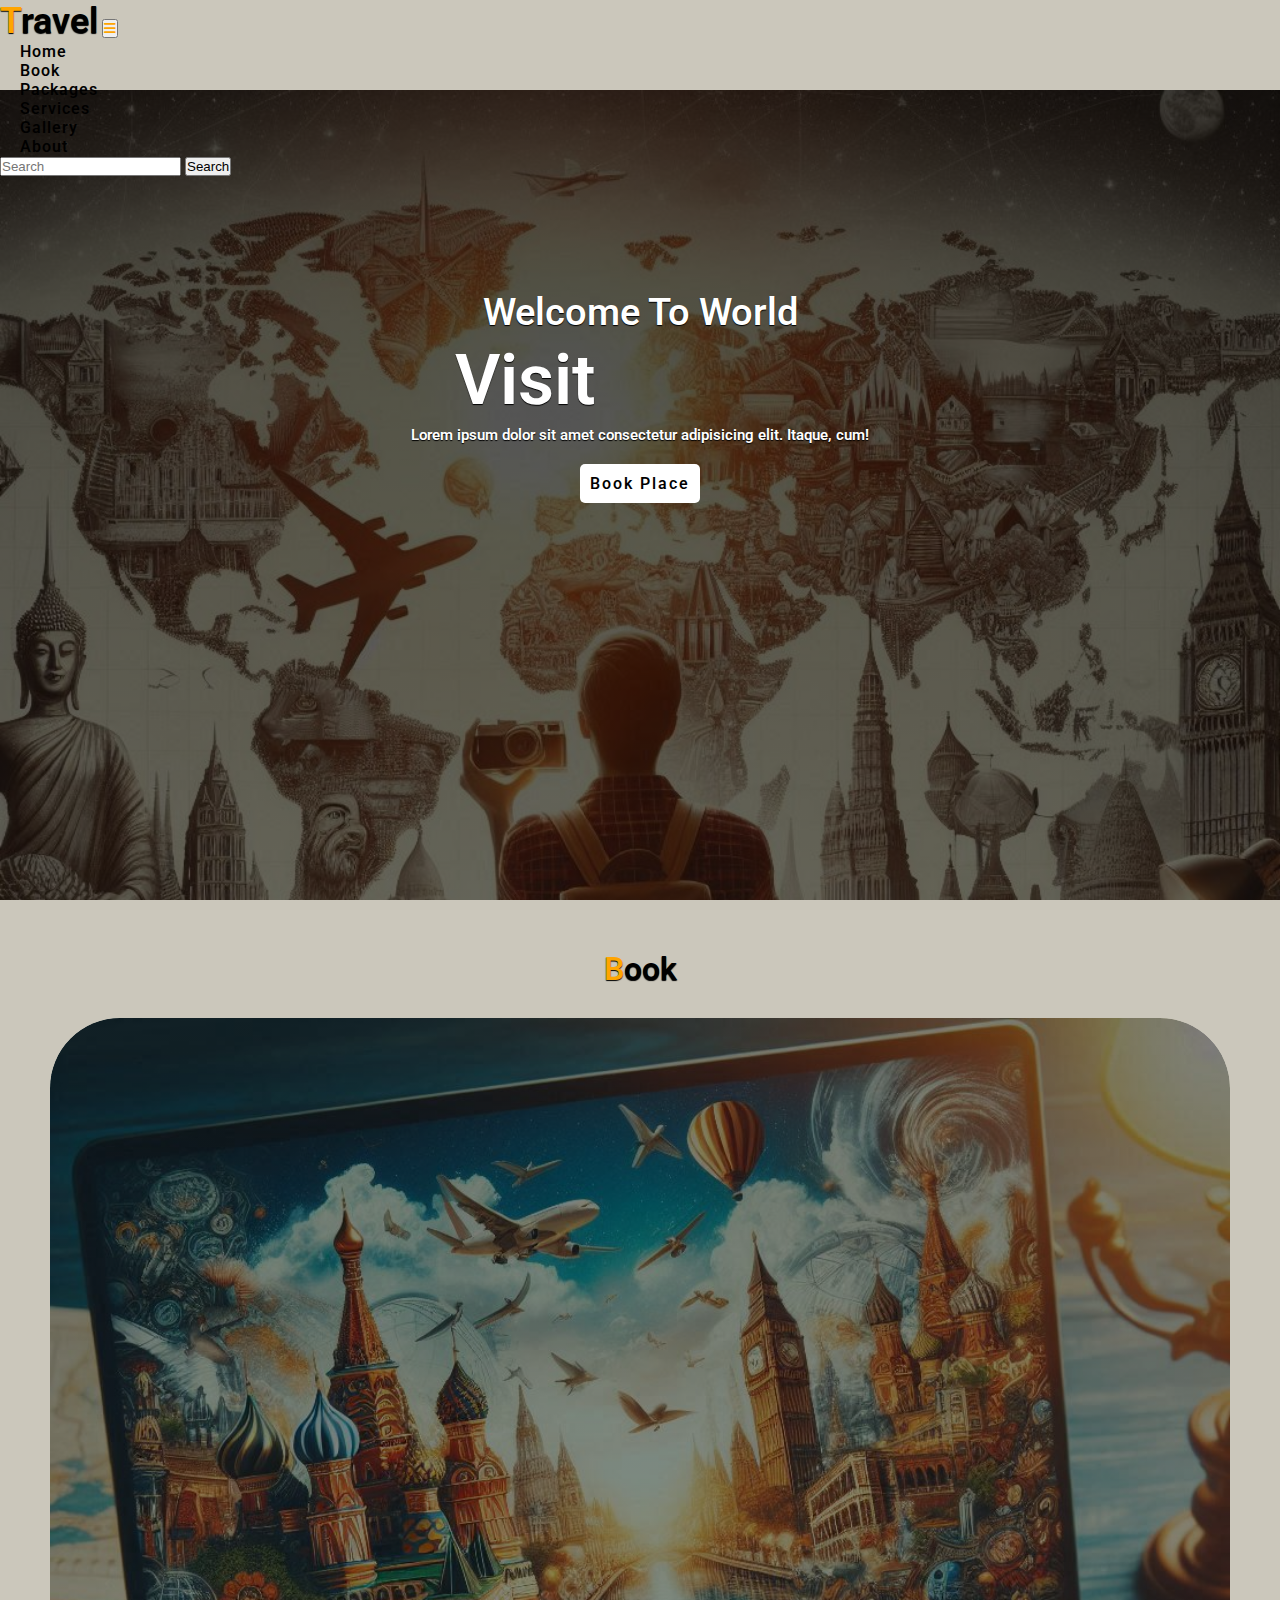
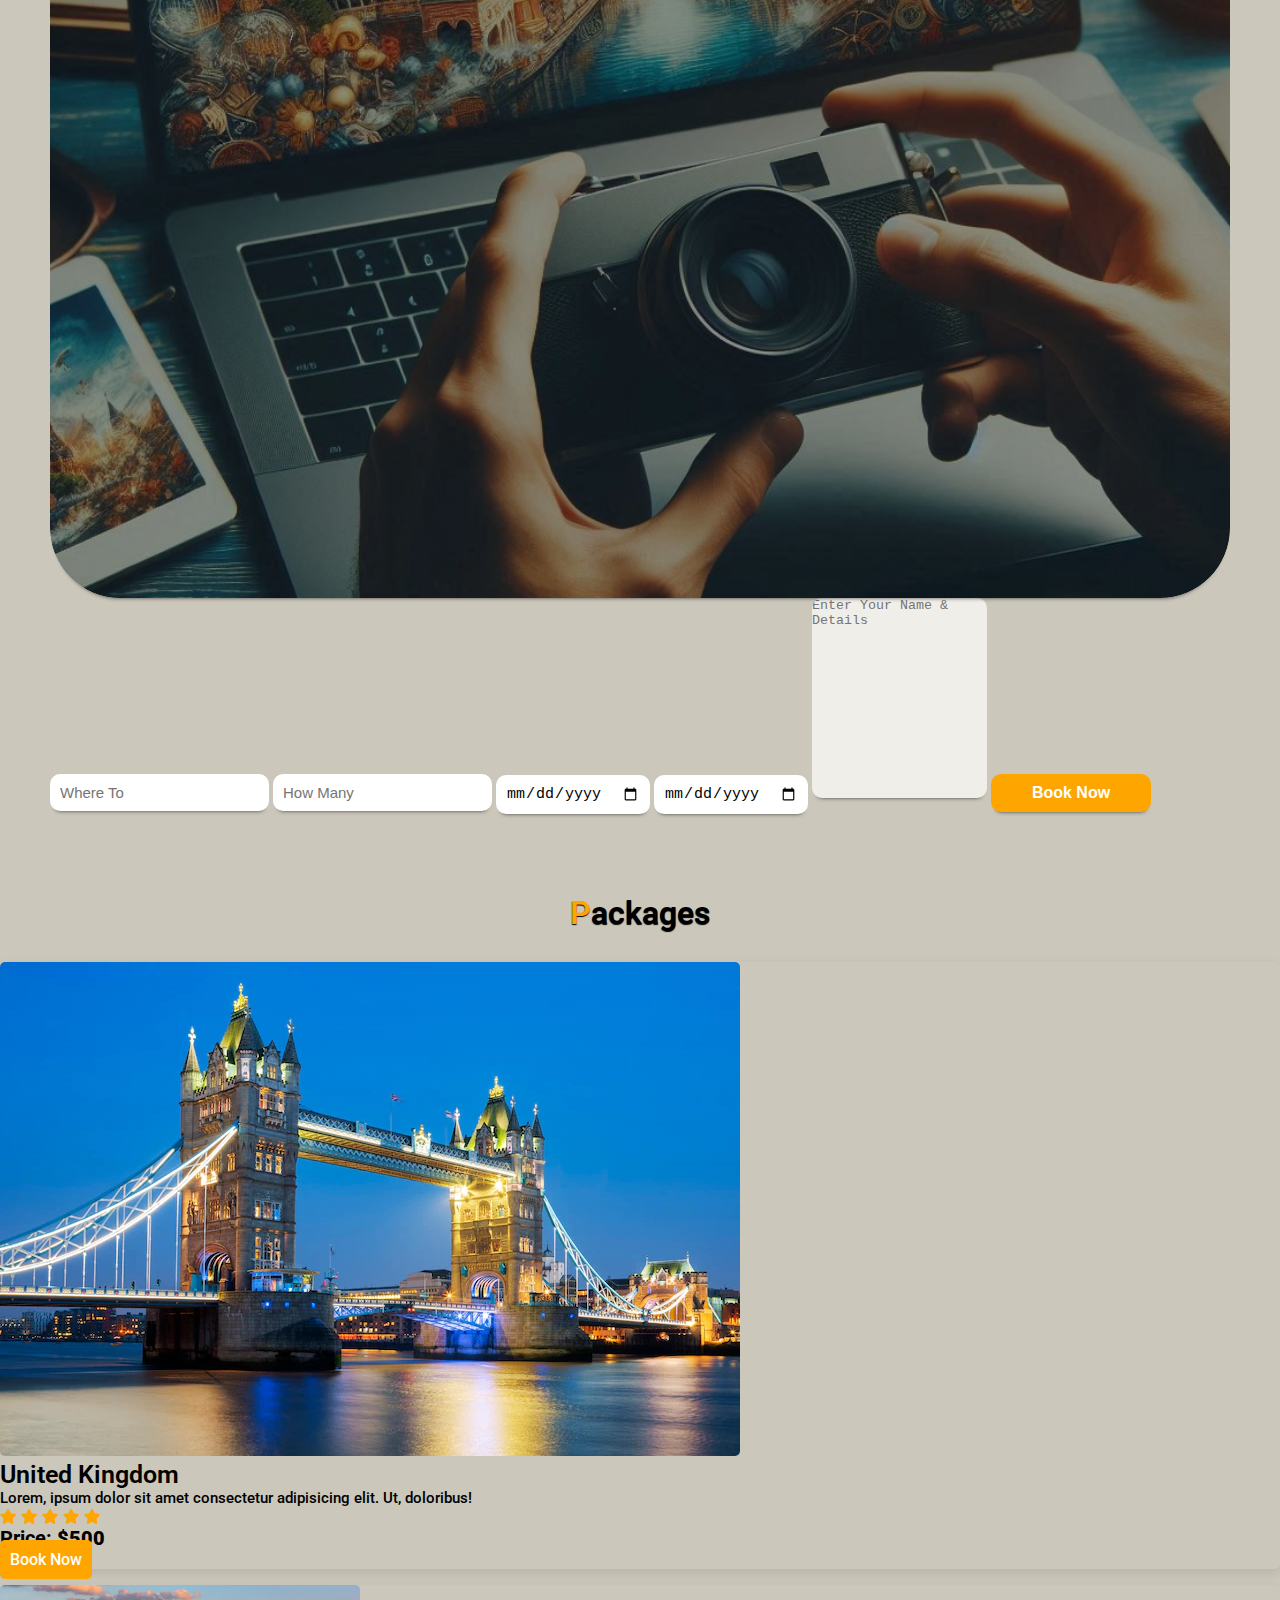
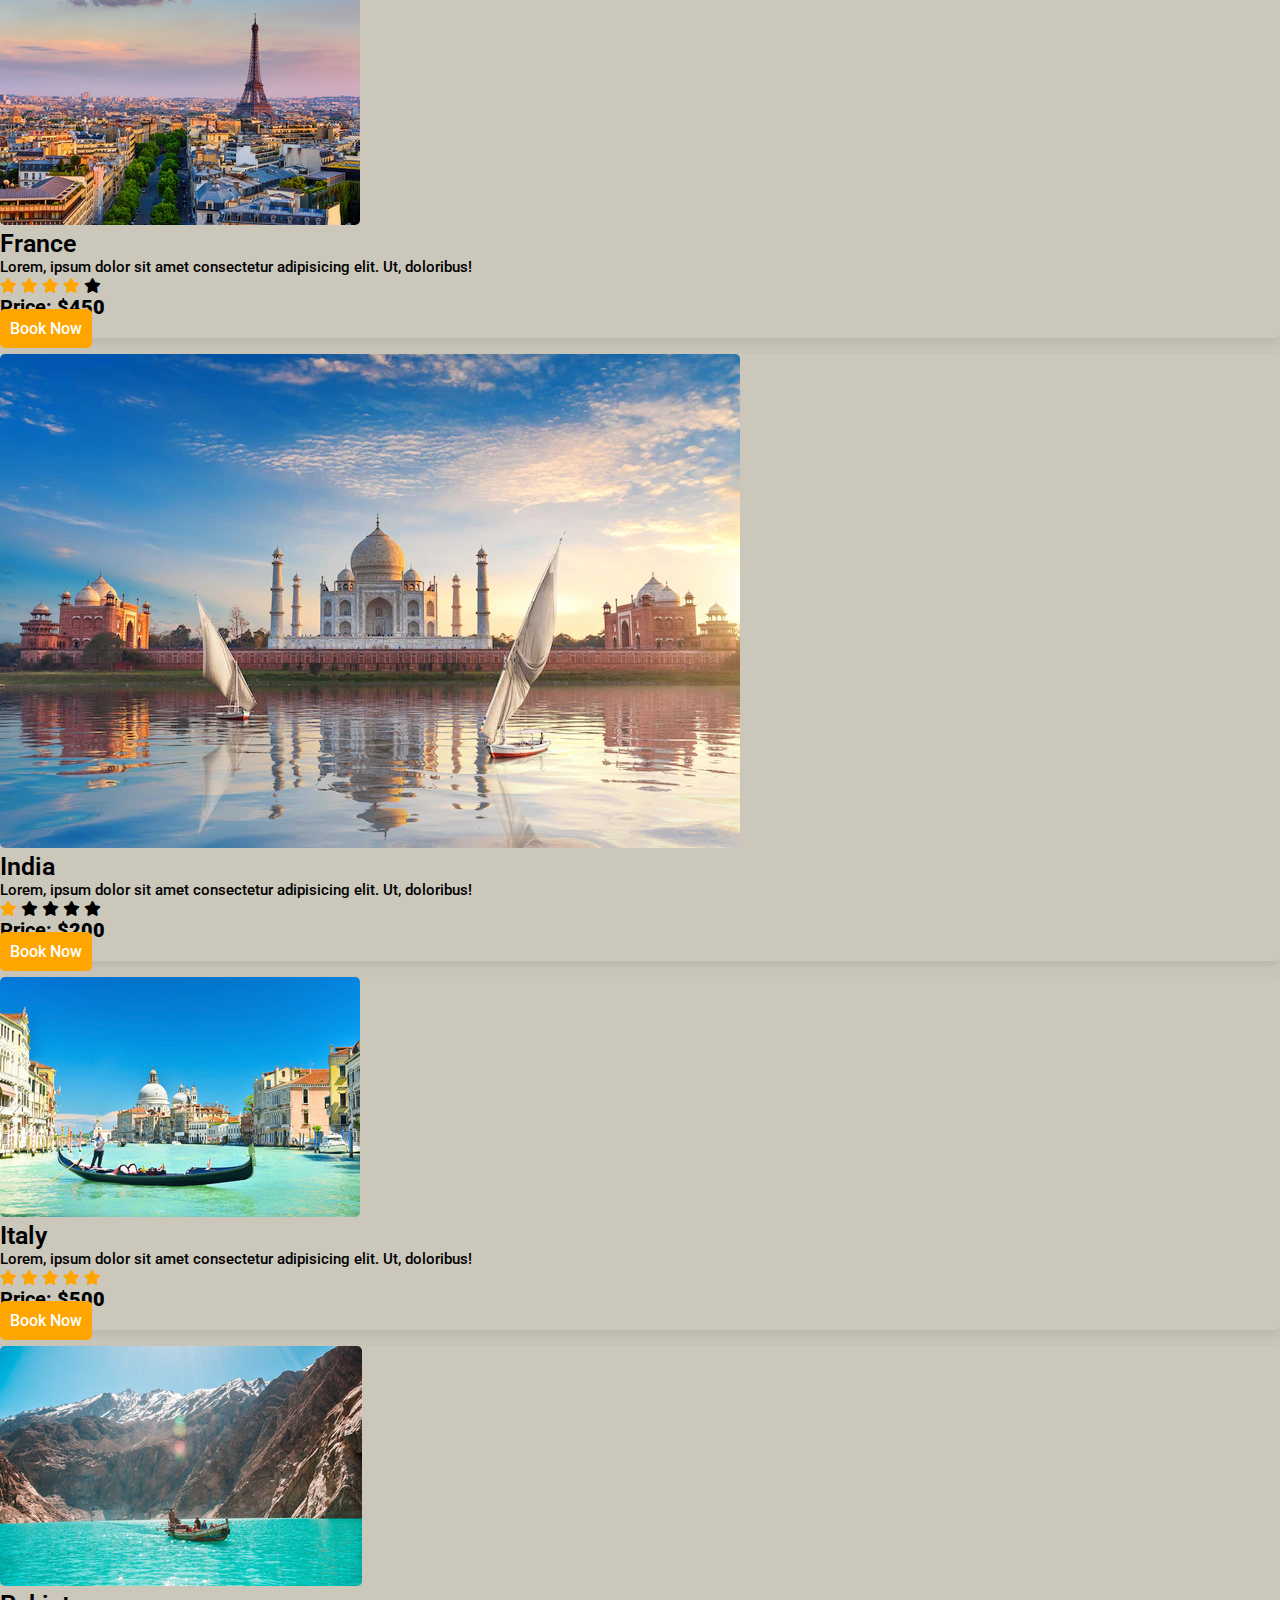
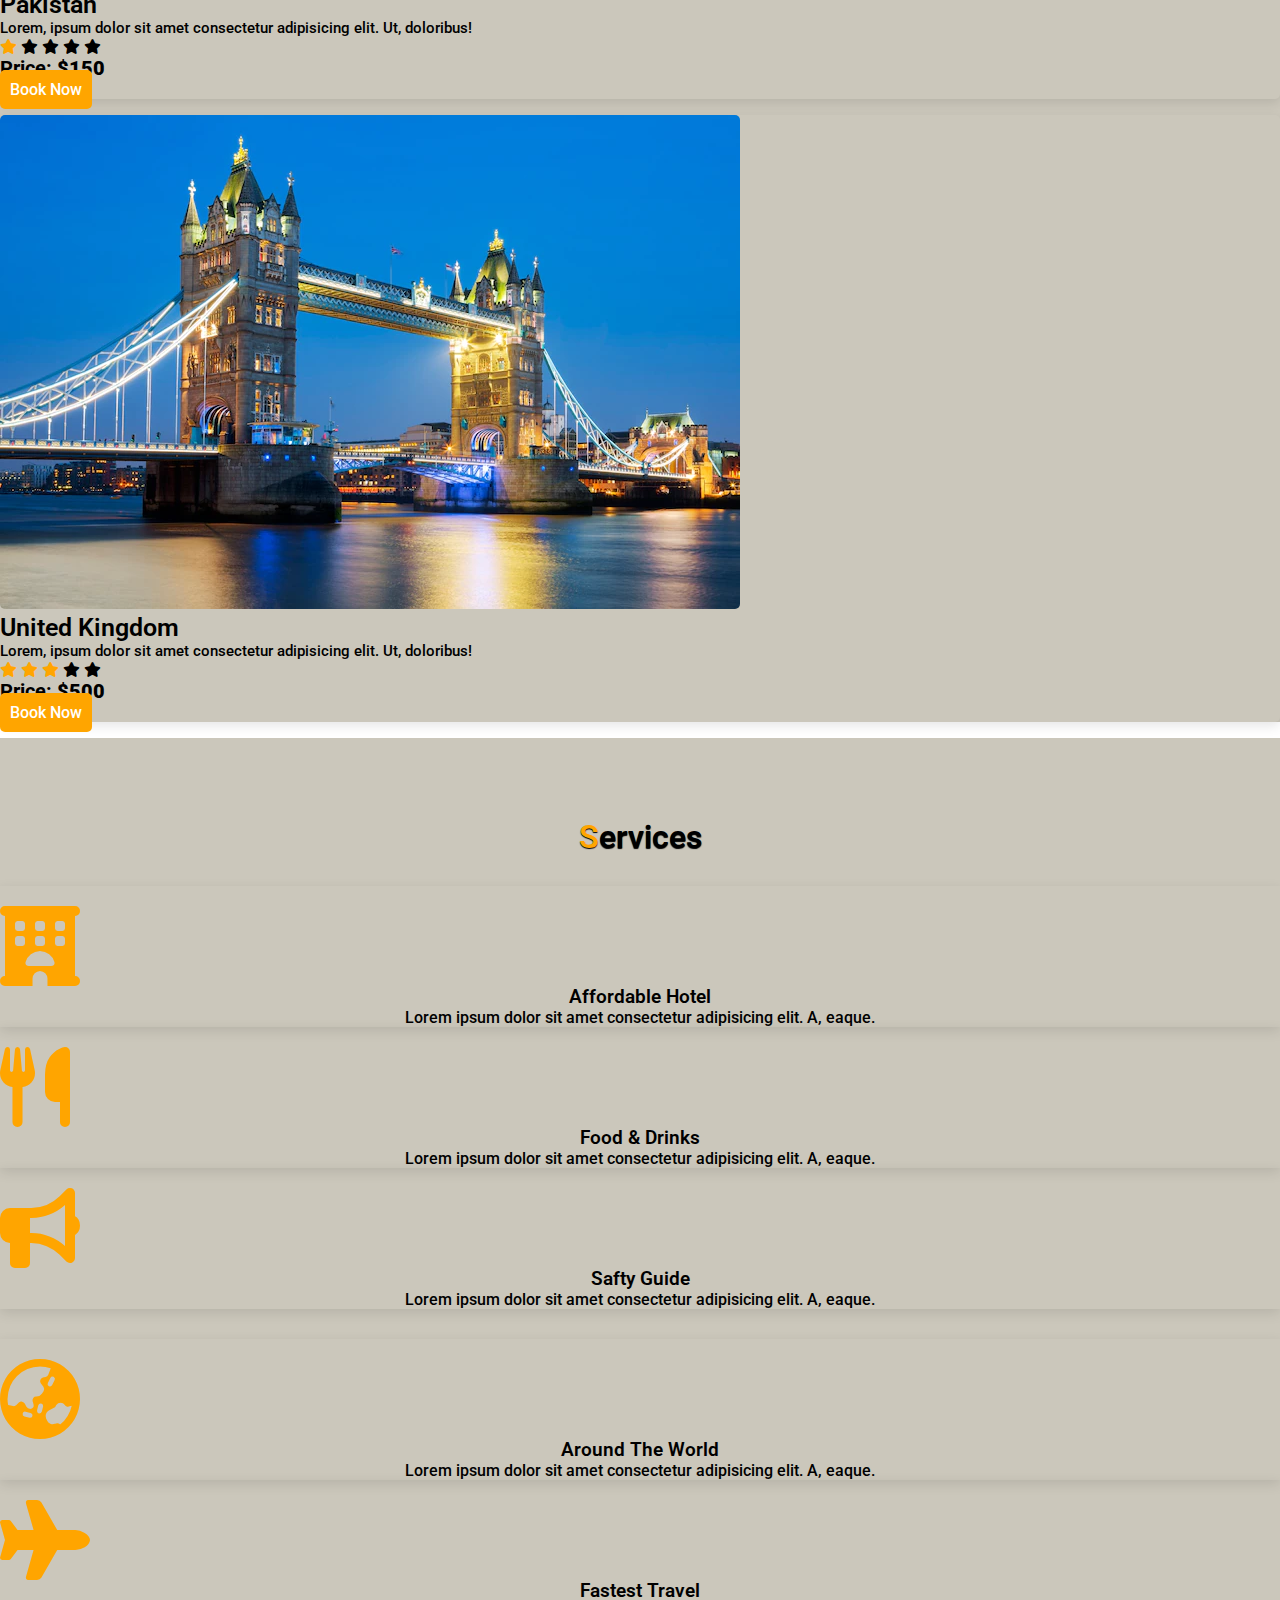
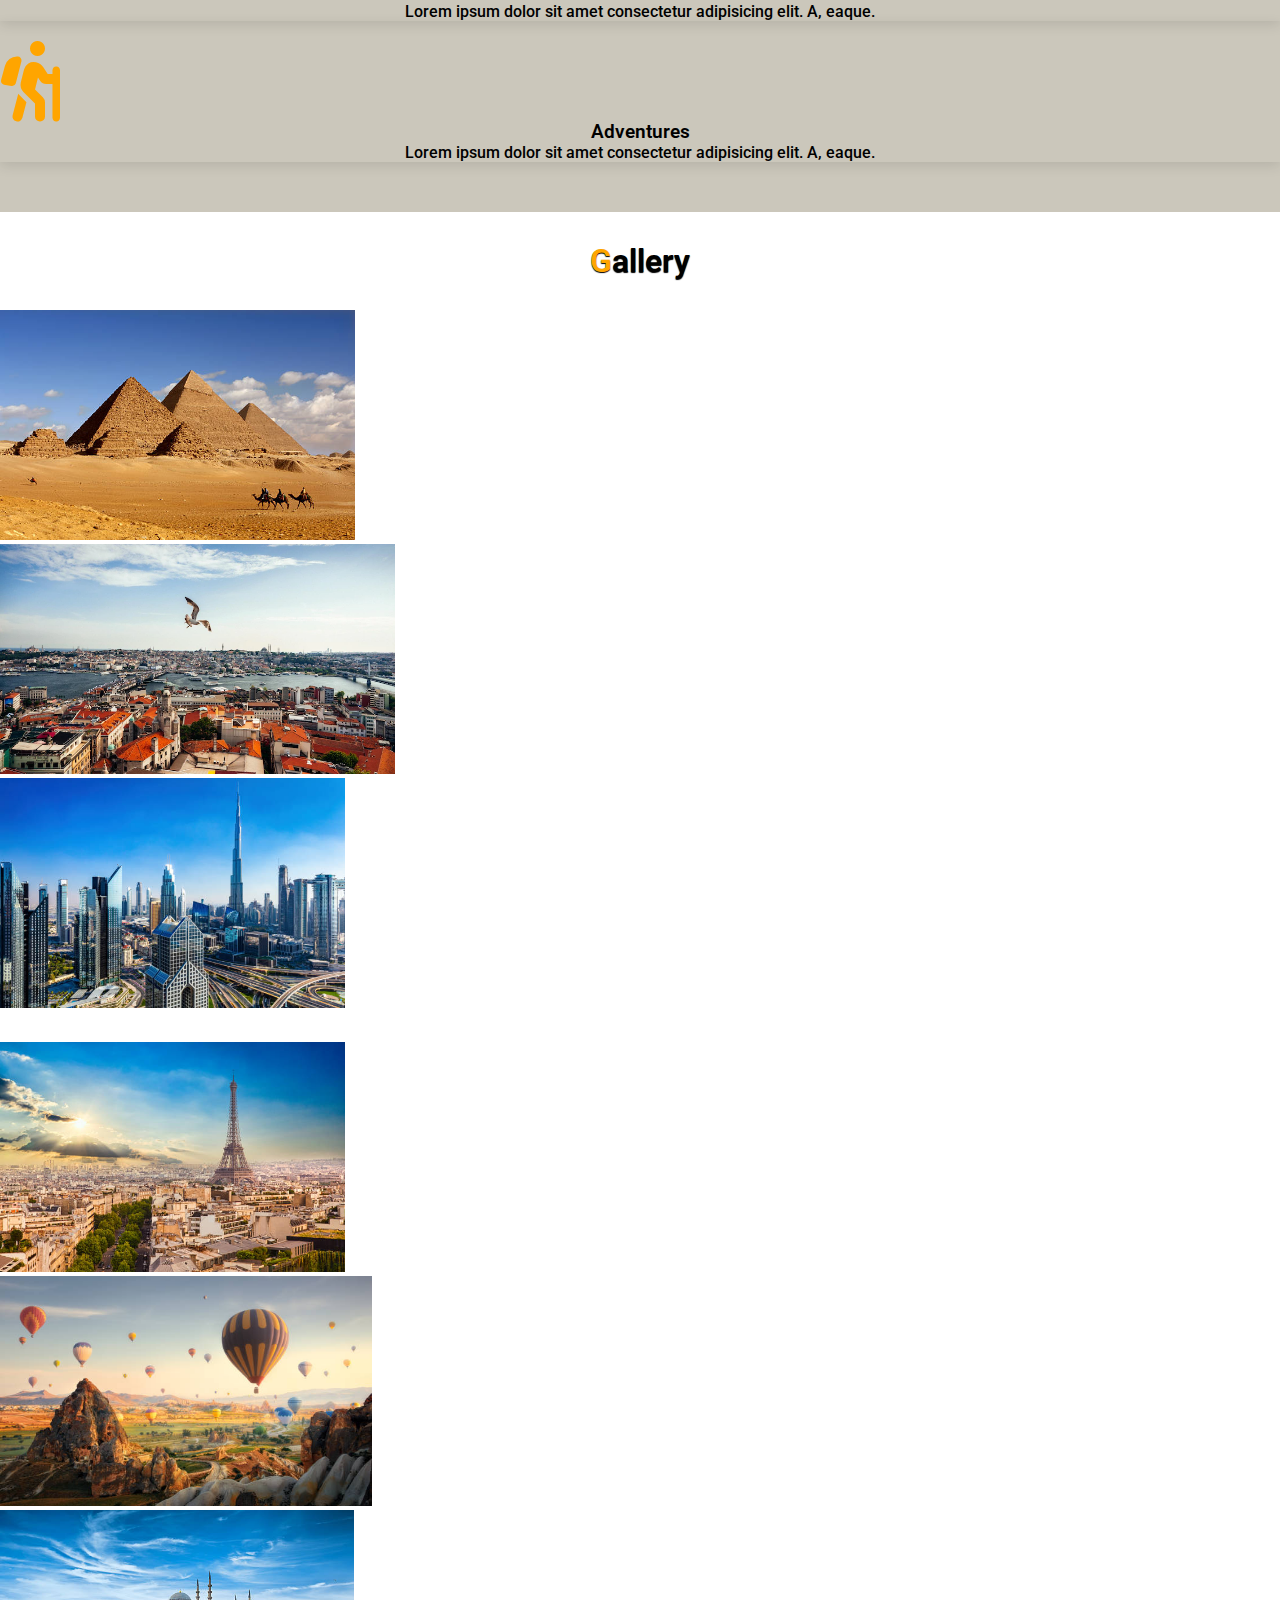
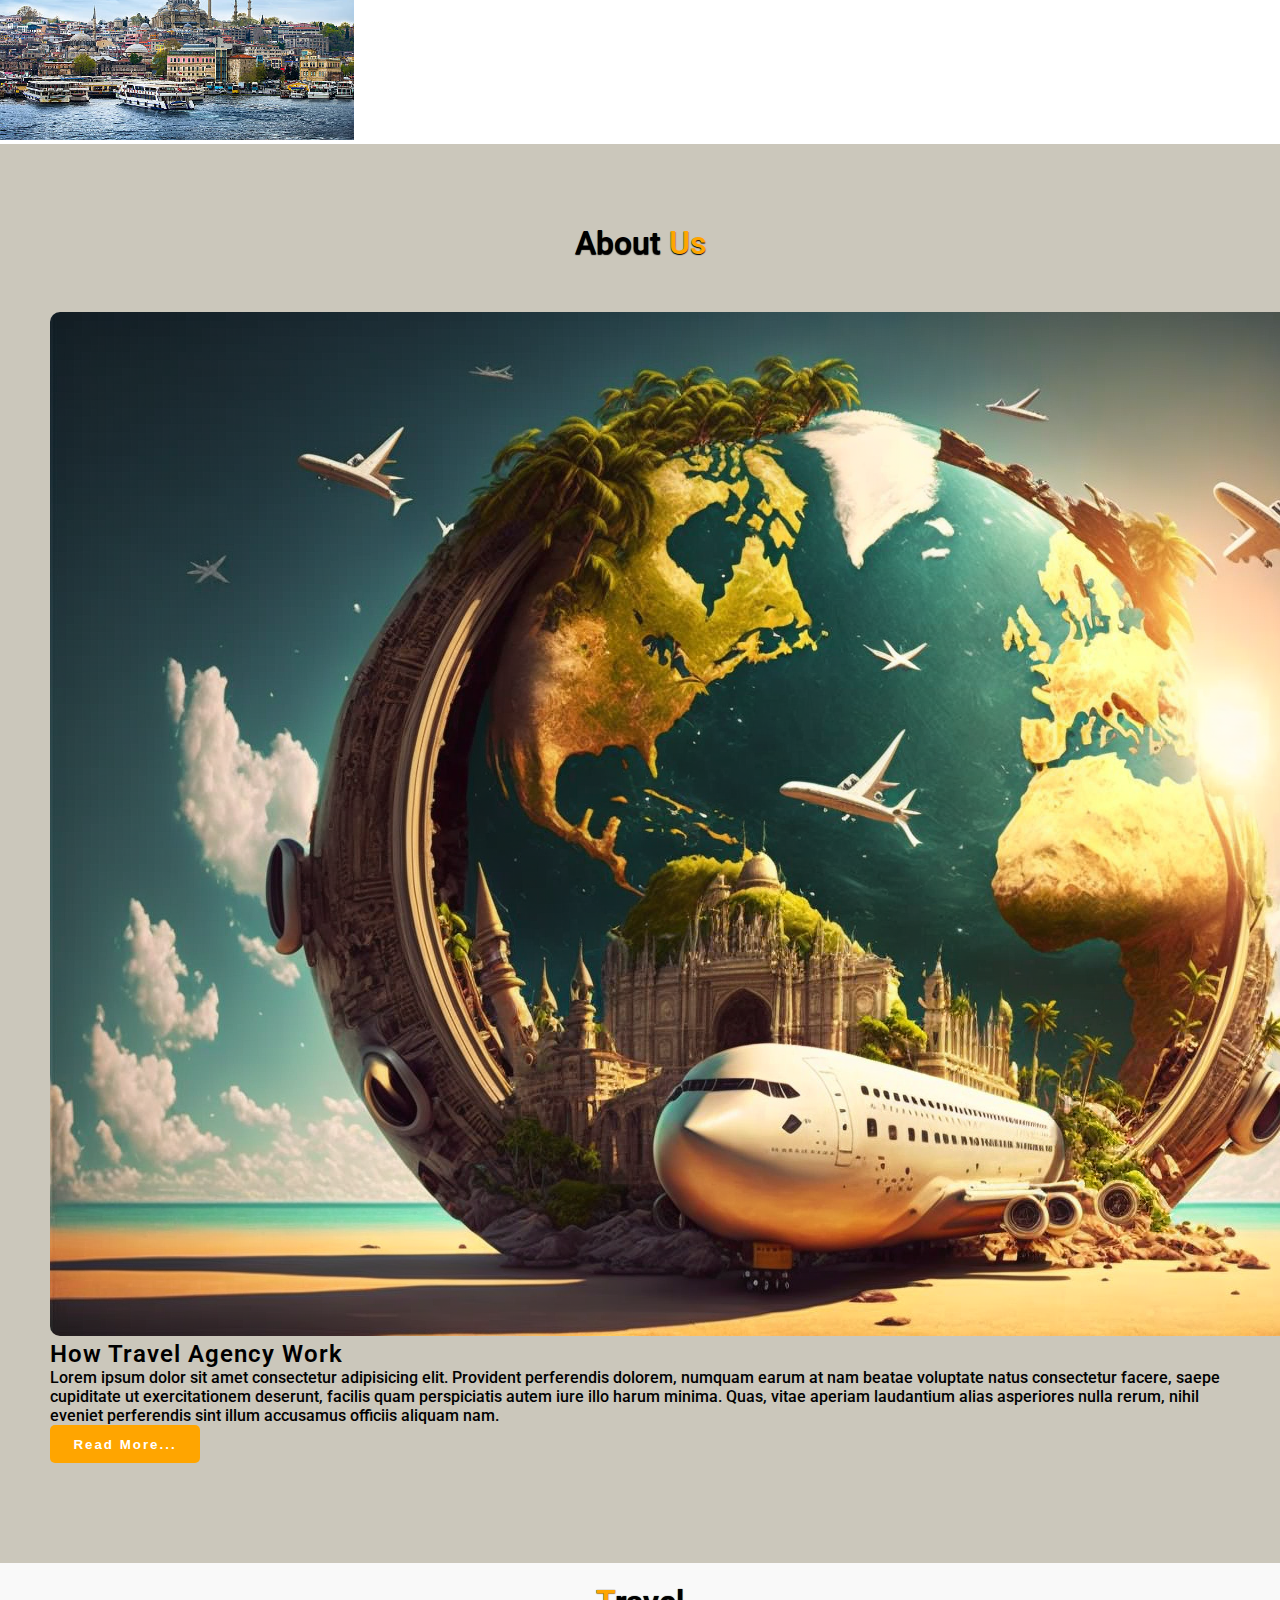
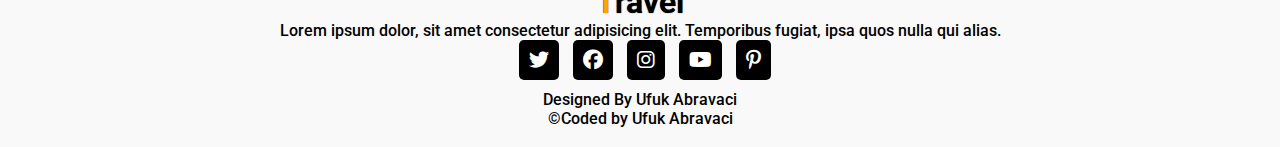
<file: Travel_WebSite/index.html>
<!DOCTYPE html>
<html lang="en">
  <head>
    <meta charset="UTF-8" />
    <meta name="viewport" content="width=device-width, initial-scale=1.0" />
    <title>Travel Website</title>
    <!-- BootStrap Link -->
    <link
      href="https://cdn.jsdelivr.net/npm/bootstrap@5.3.7/dist/css/bootstrap.min.css"
      rel="stylesheet"
      integrity="sha384-LN+7fdVzj6u52u30Kp6M/trliBMCMKTyK833zpbD+pXdCLuTusPj697FH4R/5mcr"
      crossorigin="anonymous"
    />
    <!-- BootStrap Link -->

    <!-- Font Awesome Cdn -->
    <link
      rel="stylesheet"
      href="https://cdnjs.cloudflare.com/ajax/libs/font-awesome/6.7.2/css/all.min.css"
    />
    <!-- Font Awesome Cdn -->

    <!-- Google Fonts -->
    <link rel="preconnect" href="https://fonts.googleapis.com" />
    <link rel="preconnect" href="https://fonts.gstatic.com" crossorigin />
    <link
      href="https://fonts.googleapis.com/css2?family=Roboto:ital,wdth,wght@0,75..100,100..900;1,75..100,100..900&display=swap"
      rel="stylesheet"
    />
    <!-- Google Fonts -->

    <link rel="stylesheet" href="style.css" />
  </head>
  <body>
    <!-- Navbar Start -->
    <nav class="navbar navbar-expand-lg" id="navbar">
      <div class="container">
        <a class="navbar-brand" href="index.html" id="logo"
          ><span>T</span>ravel</a
        >
        <button
          class="navbar-toggler"
          type="button"
          data-bs-toggle="collapse"
          data-bs-target="#navbarTogglerDemo02"
          aria-controls="navbarTogglerDemo02"
          aria-expanded="false"
          aria-label="Toggle navigation"
        >
          <span><i class="fa-solid fa-bars"></i></span>
        </button>
        <div class="collapse navbar-collapse" id="navbarTogglerDemo02">
          <ul class="navbar-nav me-auto mb-2 mb-lg-0">
            <li class="nav-item">
              <a class="nav-link active" aria-current="page" href="index.html"
                >Home</a
              >
            </li>
            <li class="nav-item">
              <a class="nav-link" href="#book">Book</a>
            </li>
            <li class="nav-item">
              <a class="nav-link" href="#packages">Packages</a>
            </li>
            <li class="nav-item">
              <a class="nav-link" href="#services">Services</a>
            </li>
            <li class="nav-item">
              <a class="nav-link" href="#gallery">Gallery</a>
            </li>
            <li class="nav-item">
              <a class="nav-link" href="#about">About</a>
            </li>
          </ul>
          <form class="d-flex" role="search">
            <input
              class="form-control me-2"
              type="search"
              placeholder="Search"
              aria-label="Search"
            />
            <button class="btn btn-warning" type="submit">Search</button>
          </form>
        </div>
      </div>
    </nav>
    <!-- Navbar End -->

    <!-- Home Section Start -->
    <section class="home">
      <div class="content">
        <h5>Welcome To World</h5>
        <h1>Visit <span class="change-content"></span></h1>
        <p>
          Lorem ipsum dolor sit amet consectetur adipisicing elit. Itaque, cum!
        </p>
        <a href="#book">Book Place</a>
      </div>
    </section>
    <!-- Home Section End -->

    <!-- Section Book Start -->
    <section class="book" id="book">
      <div class="container">
        <div class="main-text">
          <h1><span>B</span>ook</h1>
        </div>

        <div class="row">
          <div class="col-md-6 py-3 py-md-0">
            <div class="card">
              <div class="img-overlay-container">
                <img
                  src="images/Travel-fotos/Designer (2).jpeg"
                  alt="Card Image"
                />
                <div class="overlay"></div>
              </div>
            </div>
          </div>

          <div class="col-md-6 py-3 py-md-0">
            <form action="#">
              <input
                type="text"
                class="form-control mb-3"
                placeholder="Where To"
                required
              />
              <input
                type="text"
                class="form-control mb-3"
                placeholder="How Many"
                required
              />
              <input
                type="date"
                class="form-control mb-3"
                placeholder="Arrivals"
                required
              />
              <input
                type="date"
                class="form-control mb-3"
                placeholder="Leaving"
                required
              />
              <textarea
                class="form-control mb-3"
                name="text"
                placeholder="Enter Your Name & Details"
                rows="5"
              ></textarea>
              <input type="submit" value="Book Now" class="submit" required />
            </form>
          </div>
        </div>
      </div>
    </section>
    <!-- Section Book End -->

    <!-- Section Packages Start -->
    <section class="packages" id="packages">
      <div class="container">
        <div class="main-txt">
          <h1><span>P</span>ackages</h1>
        </div>

        <div class="row" style="margin-top: 30px">
          <!-- Card Starts -->
          <div class="col-md-4 py-3 py-md-0 h-100">
            <div class="card">
              <img src="./images/uk.png" alt="" />
              <div class="card-body d-flex flex-column g-0 mb-4">
                <h3>United Kingdom</h3>
                <p>
                  Lorem, ipsum dolor sit amet consectetur adipisicing elit. Ut,
                  doloribus!
                </p>
                <div class="star mb-2">
                  <i class="fa-solid fa-star checked"></i>
                  <i class="fa-solid fa-star checked"></i>
                  <i class="fa-solid fa-star checked"></i>
                  <i class="fa-solid fa-star checked"></i>
                  <i class="fa-solid fa-star checked"></i>
                </div>
                <h6>Price: <strong>$500</strong></h6>
                <a href="#book" class="text-center">Book Now</a>
              </div>
            </div>
          </div>
          <!-- Card Ends -->

          <!-- Card Starts -->
          <div class="col-md-4 py-3 py-md-0 h-100">
            <div class="card">
              <img src="./images/france.png" alt="" />
              <div class="card-body d-flex flex-column g-0 mb-4">
                <h3>France</h3>
                <p>
                  Lorem, ipsum dolor sit amet consectetur adipisicing elit. Ut,
                  doloribus!
                </p>
                <div class="star mb-2">
                  <i class="fa-solid fa-star checked"></i>
                  <i class="fa-solid fa-star checked"></i>
                  <i class="fa-solid fa-star checked"></i>
                  <i class="fa-solid fa-star checked"></i>
                  <i class="fa-solid fa-star"></i>
                </div>
                <h6>Price: <strong>$450</strong></h6>
                <a href="#book" class="text-center w-35">Book Now</a>
              </div>
            </div>
          </div>
          <!-- Card Ends -->

          <!-- Card Starts -->
          <div class="col-md-4 py-3 py-md-0 h-100">
            <div class="card">
              <img src="./images/india.png" alt="" />
              <div class="card-body d-flex flex-column g-0 mb-4">
                <h3>India</h3>
                <p>
                  Lorem, ipsum dolor sit amet consectetur adipisicing elit. Ut,
                  doloribus!
                </p>
                <div class="star mb-2">
                  <i class="fa-solid fa-star checked"></i>
                  <i class="fa-solid fa-star"></i>
                  <i class="fa-solid fa-star"></i>
                  <i class="fa-solid fa-star"></i>
                  <i class="fa-solid fa-star"></i>
                </div>
                <h6>Price: <strong>$200</strong></h6>
                <a href="#book" class="text-center w-35">Book Now</a>
              </div>
            </div>
          </div>
          <!-- Card Ends -->
          <!-- Card Starts -->
          <div class="col-md-4 py-3 py-md-0 h-100">
            <div class="card">
              <img src="./images/italy.png" alt="" />
              <div class="card-body d-flex flex-column g-0 mb-4">
                <h3>Italy</h3>
                <p>
                  Lorem, ipsum dolor sit amet consectetur adipisicing elit. Ut,
                  doloribus!
                </p>
                <div class="star mb-2">
                  <i class="fa-solid fa-star checked"></i>
                  <i class="fa-solid fa-star checked"></i>
                  <i class="fa-solid fa-star checked"></i>
                  <i class="fa-solid fa-star checked"></i>
                  <i class="fa-solid fa-star checked"></i>
                </div>
                <h6>Price: <strong>$500</strong></h6>
                <a href="#book" class="text-center w-35">Book Now</a>
              </div>
            </div>
          </div>
          <!-- Card Ends -->
          <!-- Card Starts -->
          <div class="col-md-4 py-3 py-md-0 h-100">
            <div class="card">
              <img src="./images/pakistan.png" alt="" />
              <div class="card-body d-flex flex-column g-0 mb-4">
                <h3>Pakistan</h3>
                <p>
                  Lorem, ipsum dolor sit amet consectetur adipisicing elit. Ut,
                  doloribus!
                </p>
                <div class="star mb-2">
                  <i class="fa-solid fa-star checked"></i>
                  <i class="fa-solid fa-star"></i>
                  <i class="fa-solid fa-star"></i>
                  <i class="fa-solid fa-star"></i>
                  <i class="fa-solid fa-star"></i>
                </div>
                <h6>Price: <strong>$150</strong></h6>
                <a href="#book" class="text-center w-35">Book Now</a>
              </div>
            </div>
          </div>
          <!-- Card Ends -->
          <!-- Card Starts -->
          <div class="col-md-4 py-3 py-md-0 h-100">
            <div class="card">
              <img src="./images/uk.png" alt="" />
              <div class="card-body d-flex flex-column g-0 mb-4">
                <h3>United Kingdom</h3>
                <p>
                  Lorem, ipsum dolor sit amet consectetur adipisicing elit. Ut,
                  doloribus!
                </p>
                <div class="star mb-2">
                  <i class="fa-solid fa-star checked"></i>
                  <i class="fa-solid fa-star checked"></i>
                  <i class="fa-solid fa-star checked"></i>
                  <i class="fa-solid fa-star"></i>
                  <i class="fa-solid fa-star"></i>
                </div>
                <h6>Price: <strong>$500</strong></h6>
                <a href="#book" class="text-center w-35">Book Now</a>
              </div>
            </div>
          </div>
          <!-- Card Ends -->
        </div>
      </div>
    </section>
    <!-- Section Packages End -->

    <!-- Section Services Start -->
    <section class="services" id="services">
      <div class="container">
        <div class="main-txt">
          <h1><span>S</span>ervices</h1>
        </div>

        <div class="row" style="margin-top: 30px">
          <div class="col-md-4 py-3 py-md-0">
            <div class="card">
              <i class="fas fa-hotel"></i>
              <div class="card-body">
                <h3>Affordable Hotel</h3>
                <p>
                  Lorem ipsum dolor sit amet consectetur adipisicing elit. A,
                  eaque.
                </p>
              </div>
            </div>
          </div>
          <div class="col-md-4 py-3 py-md-0">
            <div class="card">
              <i class="fas fa-utensils"></i>
              <div class="card-body">
                <h3>Food & Drinks</h3>
                <p>
                  Lorem ipsum dolor sit amet consectetur adipisicing elit. A,
                  eaque.
                </p>
              </div>
            </div>
          </div>
          <div class="col-md-4 py-3 py-md-0">
            <div class="card">
              <i class="fas fa-bullhorn"></i>
              <div class="card-body">
                <h3>Safty Guide</h3>
                <p>
                  Lorem ipsum dolor sit amet consectetur adipisicing elit. A,
                  eaque.
                </p>
              </div>
            </div>
          </div>
        </div>

        <div class="row" style="margin-top: 30px">
          <div class="col-md-4 py-3 py-md-0">
            <div class="card">
              <i class="fas fa-globe-asia"></i>
              <div class="card-body">
                <h3>Around The World</h3>
                <p>
                  Lorem ipsum dolor sit amet consectetur adipisicing elit. A,
                  eaque.
                </p>
              </div>
            </div>
          </div>
          <div class="col-md-4 py-3 py-md-0">
            <div class="card">
              <i class="fas fa-plane"></i>
              <div class="card-body">
                <h3>Fastest Travel</h3>
                <p>
                  Lorem ipsum dolor sit amet consectetur adipisicing elit. A,
                  eaque.
                </p>
              </div>
            </div>
          </div>
          <div class="col-md-4 py-3 py-md-0">
            <div class="card">
              <i class="fas fa-hiking"></i>
              <div class="card-body">
                <h3>Adventures</h3>
                <p>
                  Lorem ipsum dolor sit amet consectetur adipisicing elit. A,
                  eaque.
                </p>
              </div>
            </div>
          </div>
        </div>
      </div>
    </section>
    <!-- Section Services End -->

    <!-- Section gallery Start -->
    <section class="gallery" id="gallery">
      <div class="container">
        <div class="main-txt">
          <h1><span>G</span>allery</h1>
        </div>

        <div class="row" style="margin-top: 30px">
          <div class="col-md-4 py-3 py-md-0">
            <div class="card">
              <img src="./images/g1.png" alt="" height="230px" />
            </div>
          </div>
          <div class="col-md-4 py-3 py-md-0">
            <div class="card">
              <img src="./images/g2.png" alt="" height="230px" />
            </div>
          </div>
          <div class="col-md-4 py-3 py-md-0">
            <div class="card">
              <img src="./images/g3.png" alt="" height="230px" />
            </div>
          </div>
        </div>

        <div class="row" style="margin-top: 30px">
          <div class="col-md-4 py-3 py-md-0">
            <div class="card">
              <img src="./images/g4.png" alt="" height="230px" />
            </div>
          </div>
          <div class="col-md-4 py-3 py-md-0">
            <div class="card">
              <img src="./images/g5.png" alt="" height="230px" />
            </div>
          </div>
          <div class="col-md-4 py-3 py-md-0">
            <div class="card">
              <img src="./images/g6.png" alt="" height="230px" />
            </div>
          </div>
        </div>
      </div>
    </section>
    <!-- Section gallery End -->

    <!-- About Start -->
    <section class="about" id="about">
      <div class="container">
        <div class="main-txt">
          <h1>About <span>Us</span></h1>
        </div>

        <div class="row" style="margin-top: 50px">
          <div class="col-md-6 py-3 py-md-0">
            <div class="card">
              <img src="./images/about-img.png" alt="" />
            </div>
          </div>

          <div class="col-md-6 py-3 py-md-0">
            <h2>How Travel Agency Work</h2>
            <p>
              Lorem ipsum dolor sit amet consectetur adipisicing elit. Provident
              perferendis dolorem, numquam earum at nam beatae voluptate natus
              consectetur facere, saepe cupiditate ut exercitationem deserunt,
              facilis quam perspiciatis autem iure illo harum minima. Quas,
              vitae aperiam laudantium alias asperiores nulla rerum, nihil
              eveniet perferendis sint illum accusamus officiis aliquam nam.
            </p>
            <button id="about-btn">Read More...</button>
          </div>
        </div>
      </div>
    </section>
    <!-- About End -->

    <!-- Footer Start -->
    <footer id="footer">
      <h1><span>T</span>ravel</h1>
      <p>
        Lorem ipsum dolor, sit amet consectetur adipisicing elit. Temporibus
        fugiat, ipsa quos nulla qui alias.
      </p>
      <div class="social-links">
        <i class="fa-brands fa-twitter"></i>
        <i class="fa-brands fa-facebook"></i>
        <i class="fa-brands fa-instagram"></i>
        <i class="fa-brands fa-youtube"></i>
        <i class="fa-brands fa-pinterest-p"></i>
      </div>
      <div class="credit">
        <p>Designed By Ufuk Abravaci</p>
      </div>
      <div class="copyright">
        <p>&copy;Coded by Ufuk Abravaci</p>
      </div>
    </footer>
    <!-- Footer End -->

    <!-- BootStrap JS -->
    <script
      src="https://cdn.jsdelivr.net/npm/bootstrap@5.3.7/dist/js/bootstrap.bundle.min.js"
      integrity="sha384-ndDqU0Gzau9qJ1lfW4pNLlhNTkCfHzAVBReH9diLvGRem5+R9g2FzA8ZGN954O5Q"
      crossorigin="anonymous"
    ></script>
    <!-- BootStrap JS -->
  </body>
  <script src="https://code.jquery.com/jquery-3.7.1.min.js"></script>
  <script src="js/site.js"></script>
</html>
</file>
<file: Travel_WebSite/style.css>
* {
  margin: 0;
  padding: 0;
  box-sizing: border-box;
  text-decoration: none;
  list-style: none;
  scroll-behavior: smooth;
}

body {
  margin: 0;
  padding: 0;
  font-family: "Roboto", sans-serif;
  /* font-family: "Lato", sans-serif; */
  font-weight: 500;
}

/* Navbar Start */
#navbar {
  background-color: #cbc7bb;
}
#logo {
  font-size: 36px;
  font-weight: 600;
  color: black;
  text-shadow: 0px 1px 1px black;
  margin-bottom: 5px;
}

#logo span {
  color: #ffa500;
}

.navbar-toggler span {
  color: #ffa500;
}

.navbar-nav {
  margin-left: 20px;
}
.nav-item .nav-link {
  font-size: 16px;
  font-weight: 550;
  color: black;
  letter-spacing: 1px;
  border-radius: 3px;
  transition: 0.5s ease;
}
.nav-item .nav-link:hover {
  background-color: #ffa500;
  color: white;
}
#navbar form button {
  font-weight: 500;
}
#navbar form button:hover {
  font-weight: 500;
  color: #f9f9f9;
}
#navbar form input:focus {
  border-color: #ffa500;
  box-shadow: 0 0 0 0.3rem rgba(255, 165, 0, 0.25);
  outline: 0;
}

@media (min-width: 992px) {
  .navbar {
    height: 10vh;
  }
}
/* Navbar End */

/* Home Section Start*/
.home {
  width: 100%;
  height: 90vh;
  background-image: linear-gradient(rgba(0, 0, 0, 0.7), rgba(0, 0, 0, 0.6)),
    url(images/Travel-fotos/background-img.jpeg);
  background-repeat: no-repeat;
  background-size: cover;
}
.home .content {
  text-align: center;
  padding-top: 200px;
}
.home .content h5 {
  color: white;
  font-size: 38px;
  font-weight: 550;
  text-shadow: 0px 1px 1px black;
}
.home .content h1 {
  color: white;
  font-size: 70px;
  font-weight: 600;
  text-shadow: 0px 1px 1px black;
  margin-top: 5px;
}

.change-content {
  color: #ffa500; /* Metin rengi */
  text-shadow: 0px 1px 1px black; /* Metin gölgesi */
}

.home .content p {
  color: white;
  font-size: 15px;
  font-weight: 600;
  text-shadow: 0px 1px 1px black;
  margin-bottom: 30px;
  margin-top: 5px;
}

.home .content p {
  color: white;
  font-size: 15px;
  font-weight: 600;
  text-shadow: 0px 1px 1px black;
  margin-bottom: 30px;
  margin-top: 5px;
}

.home .content a {
  padding: 10px;
  background: white;
  color: black;
  letter-spacing: 2px;
  font-weight: 550;
  border-radius: 5px;
  text-decoration: none;
  transition: 0.5s;
}

.home .content a:hover {
  background-color: #ffa500;
  color: white;
}

@media (max-width: 850px) {
  .home {
    background-position: 50%;
  }
}

@media (max-width: 450px) {
  .home .content h5 {
    font-size: 25px;
  }
  .home .content h1 {
    font-size: 38px;
  }
  .home .content p {
    font-size: 13px;
  }
}
/* Home Section End*/

/* Section Book Start */
.book {
  margin-bottom: 0px;
  background: #cbc7bb;
  padding: 50px;
}
.main-text h1 {
  text-align: center;
  text-shadow: 0px 1px 1px black;
  font-weight: 600;
}
.main-text h1 span {
  color: #ffa500;
}
.book .card {
  border-radius: 70px;
  box-shadow: 0px 5px 5px -6px black;
  position: relative;
}

.book .card img {
  border-radius: 70px;
  width: 100%;
  height: auto;
  display: block;
}

.img-overlay-container {
  position: relative;
  border-radius: 70px;
  overflow: hidden;
}

.img-overlay-container .overlay {
  position: absolute;
  top: 0;
  left: 0;
  width: 100%;
  height: 100%;
  background-image: linear-gradient(rgba(0, 0, 0, 0.5), rgba(0, 0, 0, 0.4));
  border-radius: 70px;
  z-index: 1;
  pointer-events: none;
}

.book .row {
  margin-top: 30px;
  margin-bottom: 0;
}
.book form input {
  padding: 10px;
  color: black;
  border: none;
  outline: none;
  font-size: 15px;
  border-radius: 10px;
  box-shadow: 0px 5px 5px -6px black;
}
.book form textarea {
  border: none;
  border-radius: 10px;
  resize: none;
  box-shadow: 0px 5px 5px -6px black;
  height: 200px;
  background-color: #f0efe9f8;
}
.book .submit {
  width: 160px;
  font-size: 16px;
  font-weight: 550;
  background: #ffa500;
  color: white;
  margin-top: 15px;
  transition: 0.5s;
}
.book .submit:hover {
  width: 170px;
}
@media (max-width: 765px) {
  .book {
    padding: 0;
  }
  .main-text h1 {
    padding: 20px;
  }
}

/* Section Book End */

/* Section Packages Start */
.packages {
  margin-top: 0;
  background-color: #cbc7bb;
}
.main-txt h1 {
  text-align: center;
  margin-top: 0px;
  padding-top: 30px;
  font-weight: 600;
  text-shadow: 0px 1px 1px black;
}
.main-txt h1 span {
  color: #ffa500;
}
.packages .card {
  border-radius: 5px;
  border: none;
  box-shadow: rgba(0, 0, 0, 0.1) 0px 4px 12px;
  margin-bottom: 1rem;
}
.packages .card img {
  border-radius: 5px;
}
.packages .card .card-body {
  background: transparent;
}
.packages .card .card-body h3 {
  font-size: 25px;
  font-weight: 600;
}
.packages .card .card-body p {
  font-size: 15px;
}
.checked {
  color: #ffa500;
}
.star i {
  font-size: 15px;
}
.packages .card .card-body h6 {
  font-size: 20px;
}
.packages .card .card-body a {
  padding: 10px;
  text-decoration: none;
  background: #ffa500;
  color: white;
  border-radius: 5px;
}
/* Section Packages End */

/* Section Services Start */
.services {
  background: #cbc7bb;
  margin-top: 0px;
  padding-top: 50px;
  padding-bottom: 50px;
}
.services .card {
  box-shadow: rgba(0, 0, 0, 0.1) 0px 4px 12px;
  border: none;
  cursor: pointer;
}
.services .card i {
  font-size: 80px;
  text-align: center;
  color: #ffa500;
  margin-top: 20px;
}
.services .card .card-body h3 {
  font-weight: 600;
}
.services .card .card-body {
  text-align: center;
}
/* Section Services End */

/* Section Gallary Start */
.gallary {
  margin-top: 0px;
  padding: 50px 0;
  background-color: #cbc7bb;
}
.gallary .card {
  border-radius: 10px;
  box-shadow: rgba(0, 0, 0, 0.1) 0px 4px 12px;
  cursor: pointer;
  margin-top: 15px;
}
.gallary .card img {
  border-radius: 10px;
  transition: 0.5s;
}
.gallary .card img:hover {
  transform: scale(1.1);
}
/* Section Gallary End */

/* About Start */
.about {
  padding: 50px;
  background: #cbc7bb;
  padding-bottom: 100px;
}
.about .card {
  border-radius: 10px;
}
.about .card img {
  border-radius: 10px;
}
.about h2 {
  font-weight: 600;
  letter-spacing: 1px;
}
.about p {
  font-weight: 500;
}
#about-btn {
  width: 150px;
  height: 38px;
  border: none;
  border-radius: 5px;
  background: #ffa500;
  color: white;
  letter-spacing: 2px;
  font-weight: 550;
  transition: 0.5s ease;
  cursor: pointer;
}
#about-btn:hover {
  width: 170px;
}
@media (max-width: 765px) {
  .about {
    padding: 0;
  }
}
/* About End */

/* Footer Start */
#footer {
  width: 100%;
  padding-bottom: 20px;
  padding-top: 20px;
  text-align: center;
  background: #f9f9f9;
}
#footer h1 {
  font-weight: 600;
  
  text-shadow: 0px 0px 1px black;
}
#footer h1 span {
  color: #ffa500;
}
.social-links i {
  padding: 10px;
  border-radius: 5px;
  font-size: 20px;
  background: black;
  color: white;
  margin-left: 10px;
  margin-bottom: 10px;
  transition: 0.5s ease;
  cursor: pointer;
}
.social-links i:hover {
  background: #ffa500;
}
/* Footer End */
</file>
